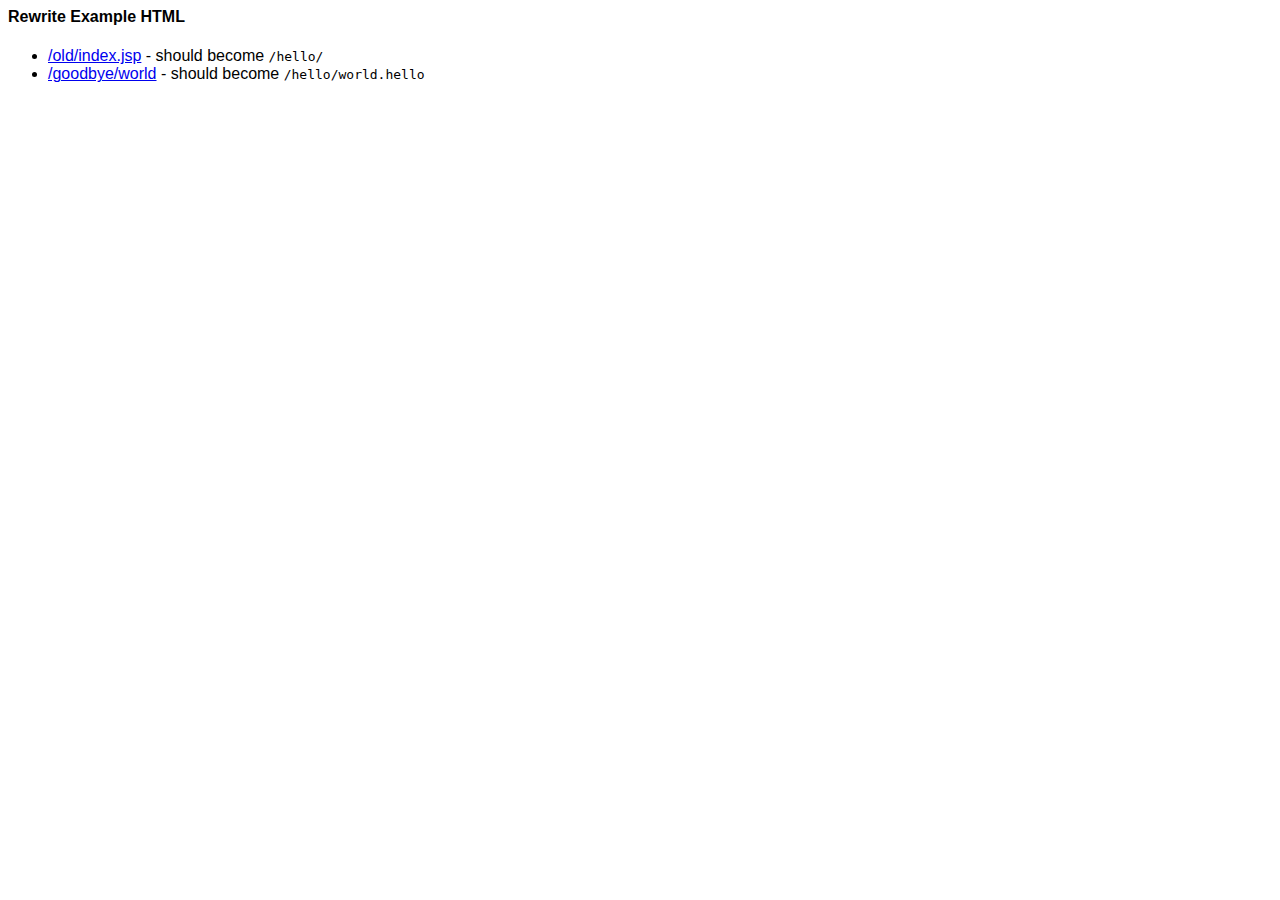
<file: rewrite-hell/webapps/ROOT/index.html>
<html>
  <head>
    <title>Rewrite Example</title>
  </head>
  <body style="font-family: sans-serif">
    <h4>Rewrite Example HTML</h4>
    <ul>
      <li><a href="/old/index.jsp">/old/index.jsp</a> -
        should become <code>/hello/</code></li>
      <li><a href="/goodbye/world">/goodbye/world</a> -
        should become <code>/hello/world.hello</code></li>
    </ul>
  </body>
</html>
</file>
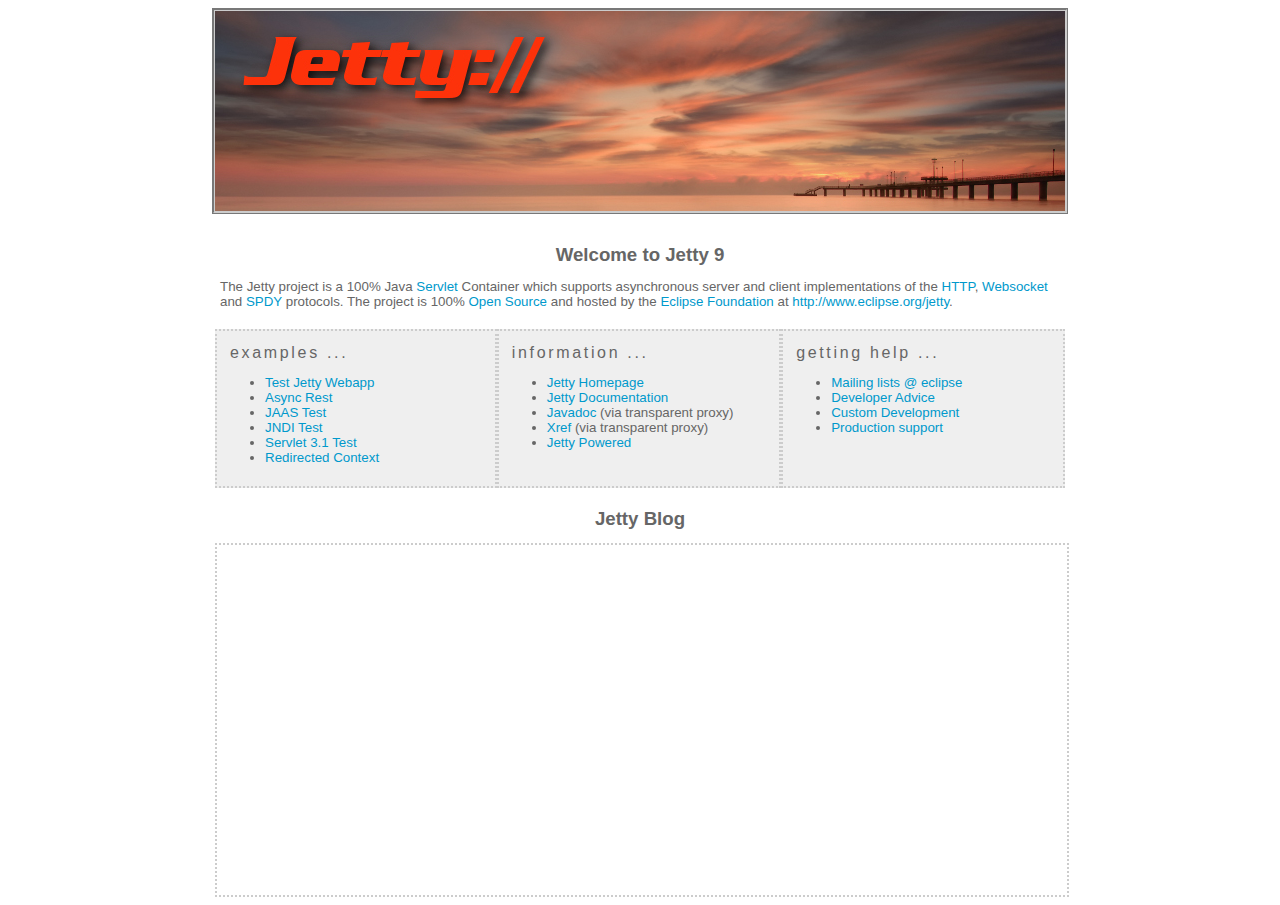
<file: jetty-dist-9.2.3/demo-base/webapps/ROOT/index.html>
<html xmlns=\ "http://www.w3.org/1999/xhtml\" xml:lang=\"en\">
<head>
<META http-equiv="Pragma" content="no-cache">
<META http-equiv="Cache-Control" content="no-cache,no-store">
<META HTTP-EQUIV="Content-Script-Type" CONTENT="text/javascript">
<title>Welcome to Jetty-9</title>
<style type="text/css" title="jetty">
@import url(jetty.css);
</style>
</head>
<body>

  <div id="header"></div>

  <div id="content">
    <h1>Welcome to Jetty 9</h1>

    <p>
      The Jetty project is a 100% Java <a
        href="http://en.wikipedia.org/wiki/Java_Servlet">Servlet</a>
      Container which supports asynchronous server and client
      implementations of the <a href="http://en.wikipedia.org/wiki/HTTP">HTTP</a>,
      <a href="http://en.wikipedia.org/wiki/WebSocket">Websocket</a> and <a
        href="http://en.wikipedia.org/wiki/SPDY">SPDY</a> protocols. The
      project is 100% <a href="http://en.wikipedia.org/wiki/Open_source">Open Source</a> and hosted by the <a href="http://www.eclipse.org">Eclipse Foundation</a> at <a href="http://www.eclipse.org/jetty/">http://www.eclipse.org/jetty</a>.
    </p>
  </div>

  <div id="links">
    <table>
      <tr>
        <td>
          <h2>examples ...</h2>
          <ul>
            <li><a href="/test/">Test Jetty Webapp</a></li>
            <li><a href="/async-rest/">Async Rest</a></li>
            <li><a href="/test-jaas/">JAAS Test</a></li>
            <li><a href="/test-jndi/">JNDI Test</a></li>
            <li><a href="/test-spec/">Servlet 3.1 Test</a></li>
            <li><a href="/oldContextPath/">Redirected Context</a></li>
          </ul>
        </td>
        <td>
          <h2>information ...</h2>
          <ul>
            <li><a href="http://www.eclipse.org/jetty/">Jetty Homepage</a></li>
            <li><a href="http://www.eclipse.org/jetty/documentation/current">Jetty Documentation</a></li>
            <li><a href="/proxy/apidocs/">Javadoc</a> (via transparent proxy)</li>
            <li><a href="/proxy/xref/">Xref</a> (via transparent proxy)</li>
            <li><a
              href="http://www.eclipse.org/jetty/powered">Jetty Powered</a></li>
          </ul>
        </td>
        <td>
          <h2>getting&nbsp;help ...</h2>
          <ul>
            <li><a href="http://www.eclipse.org/jetty/mailinglists.php">Mailing lists @ eclipse</a></li>
            <li><a href="http://www.webtide.com/advice/">Developer Advice</a></li>
            <li><a href="http://www.webtide.com/development">Custom Development</a></li>
            <li><a href="http://www.webtide.com/support">Production support</a></li>
          </ul>
        </td>
      </tr>
    </table>
  </div>

  <div id='blog'>
    <h1>Jetty Blog</h1>
    <iframe src="http://www.webtide.com/blog.jsp" />
  </div>
</body>
</html>
</file>
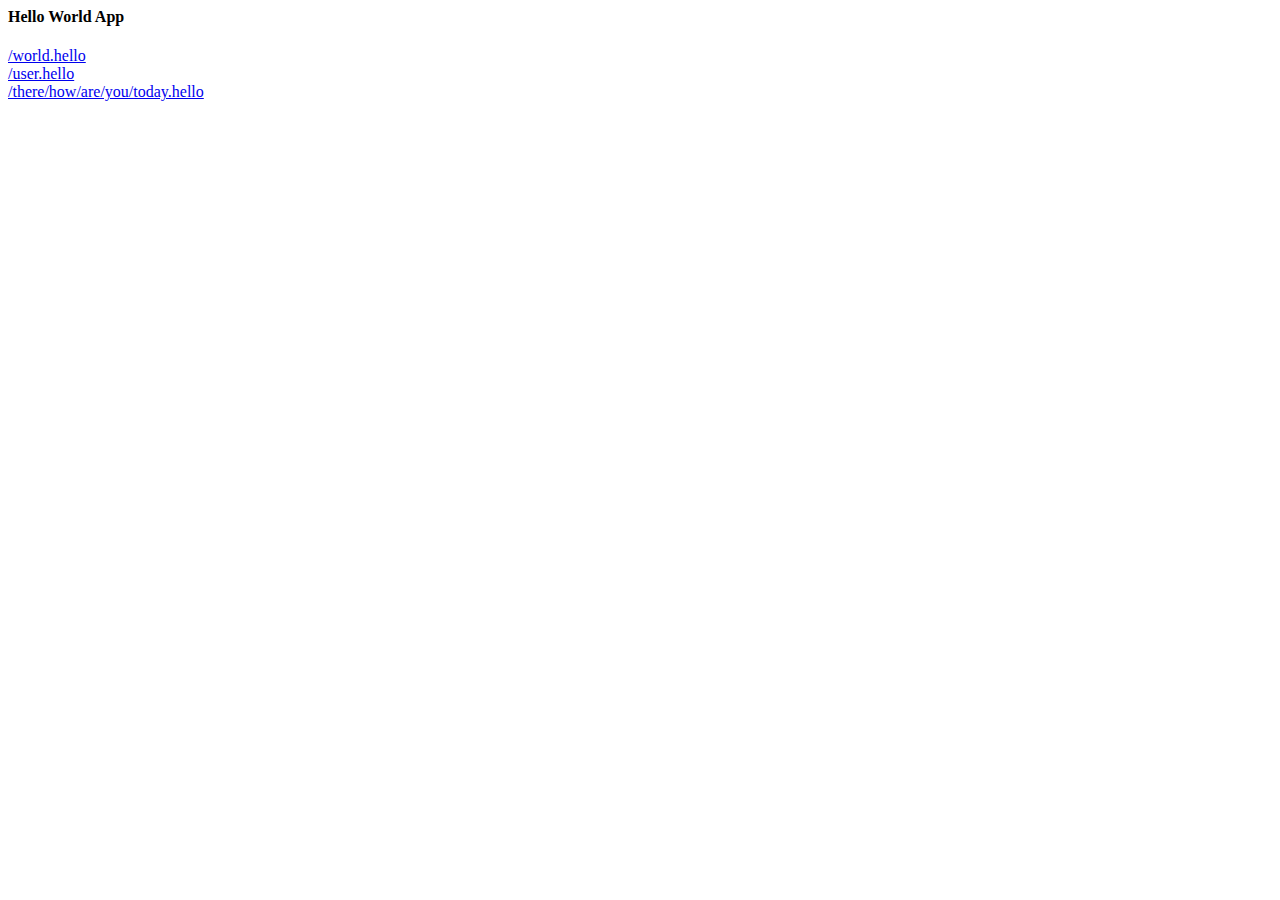
<file: plugin/helloworld-3.1/src/main/webapp/index.html>
<html>
<head><title>Hello World App</title></head>
<body>
<h4>Hello World App</h4>
<a href="world.hello">/world.hello</a><br/>
<a href="user.hello">/user.hello</a><br/>
<a href="there/how/are/you/today.hello">/there/how/are/you/today.hello</a><br/>
</body>
</html>
</file>
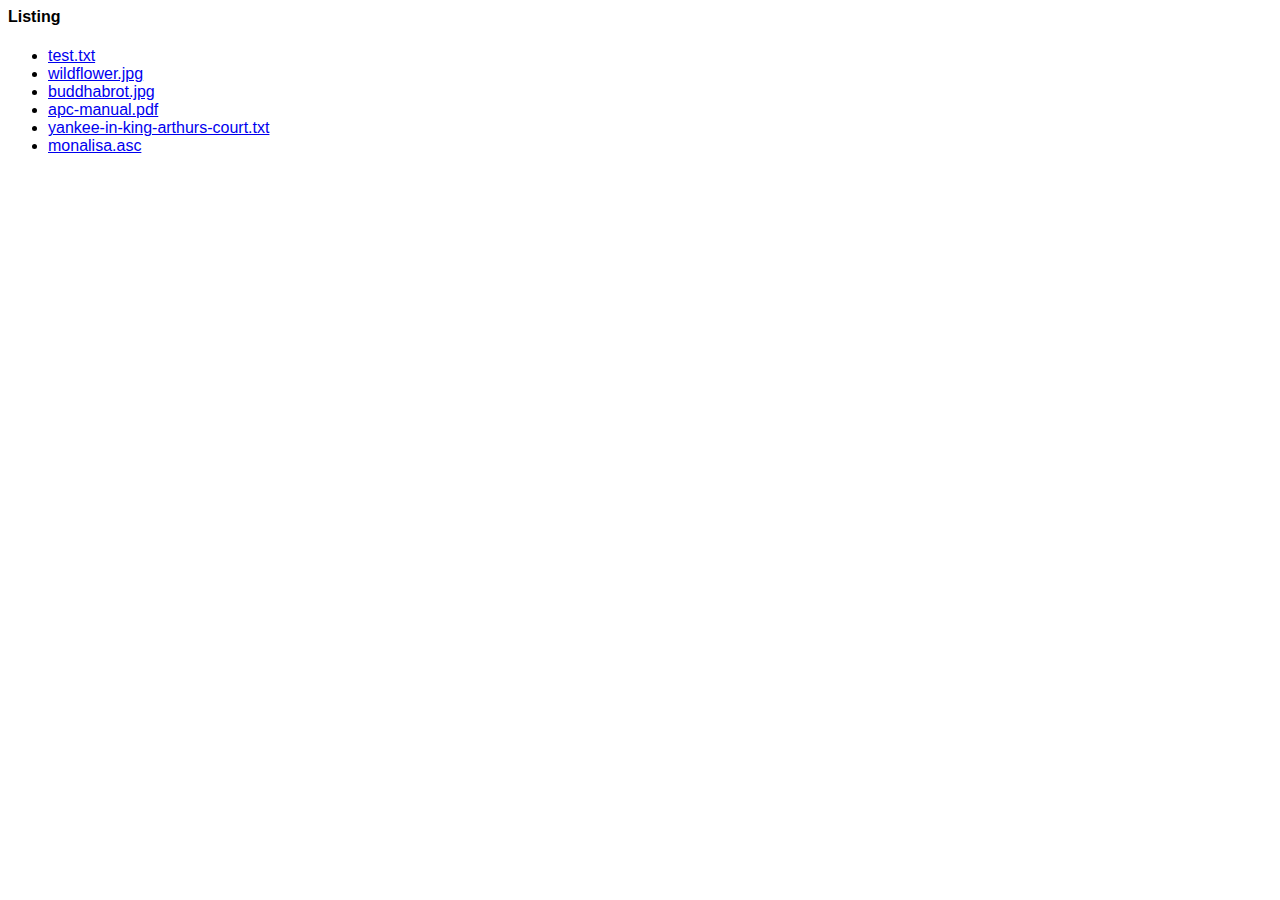
<file: projects/split-file-server/src/test/resources/dir0/index.html>
<html>
  <head>
    <title>Index of merged contents</title>
  </head>
  <body style="font-family: sans-serif">
    <h4>Listing</h4>
    <ul>
      <li><a href="test.txt">test.txt</a></li>
      <li><a href="wildflower.jpg">wildflower.jpg</a></li>
      <li><a href="buddhabrot.jpg">buddhabrot.jpg</a></li>
      <li><a href="apc-manual.pdf">apc-manual.pdf</a></li>
      <li><a href="yankee-in-king-arthurs-court.txt">yankee-in-king-arthurs-court.txt</a></li>
      <li><a href="monalisa.asc">monalisa.asc</a></li>
    </ul>
  </body>
</html>
</file>
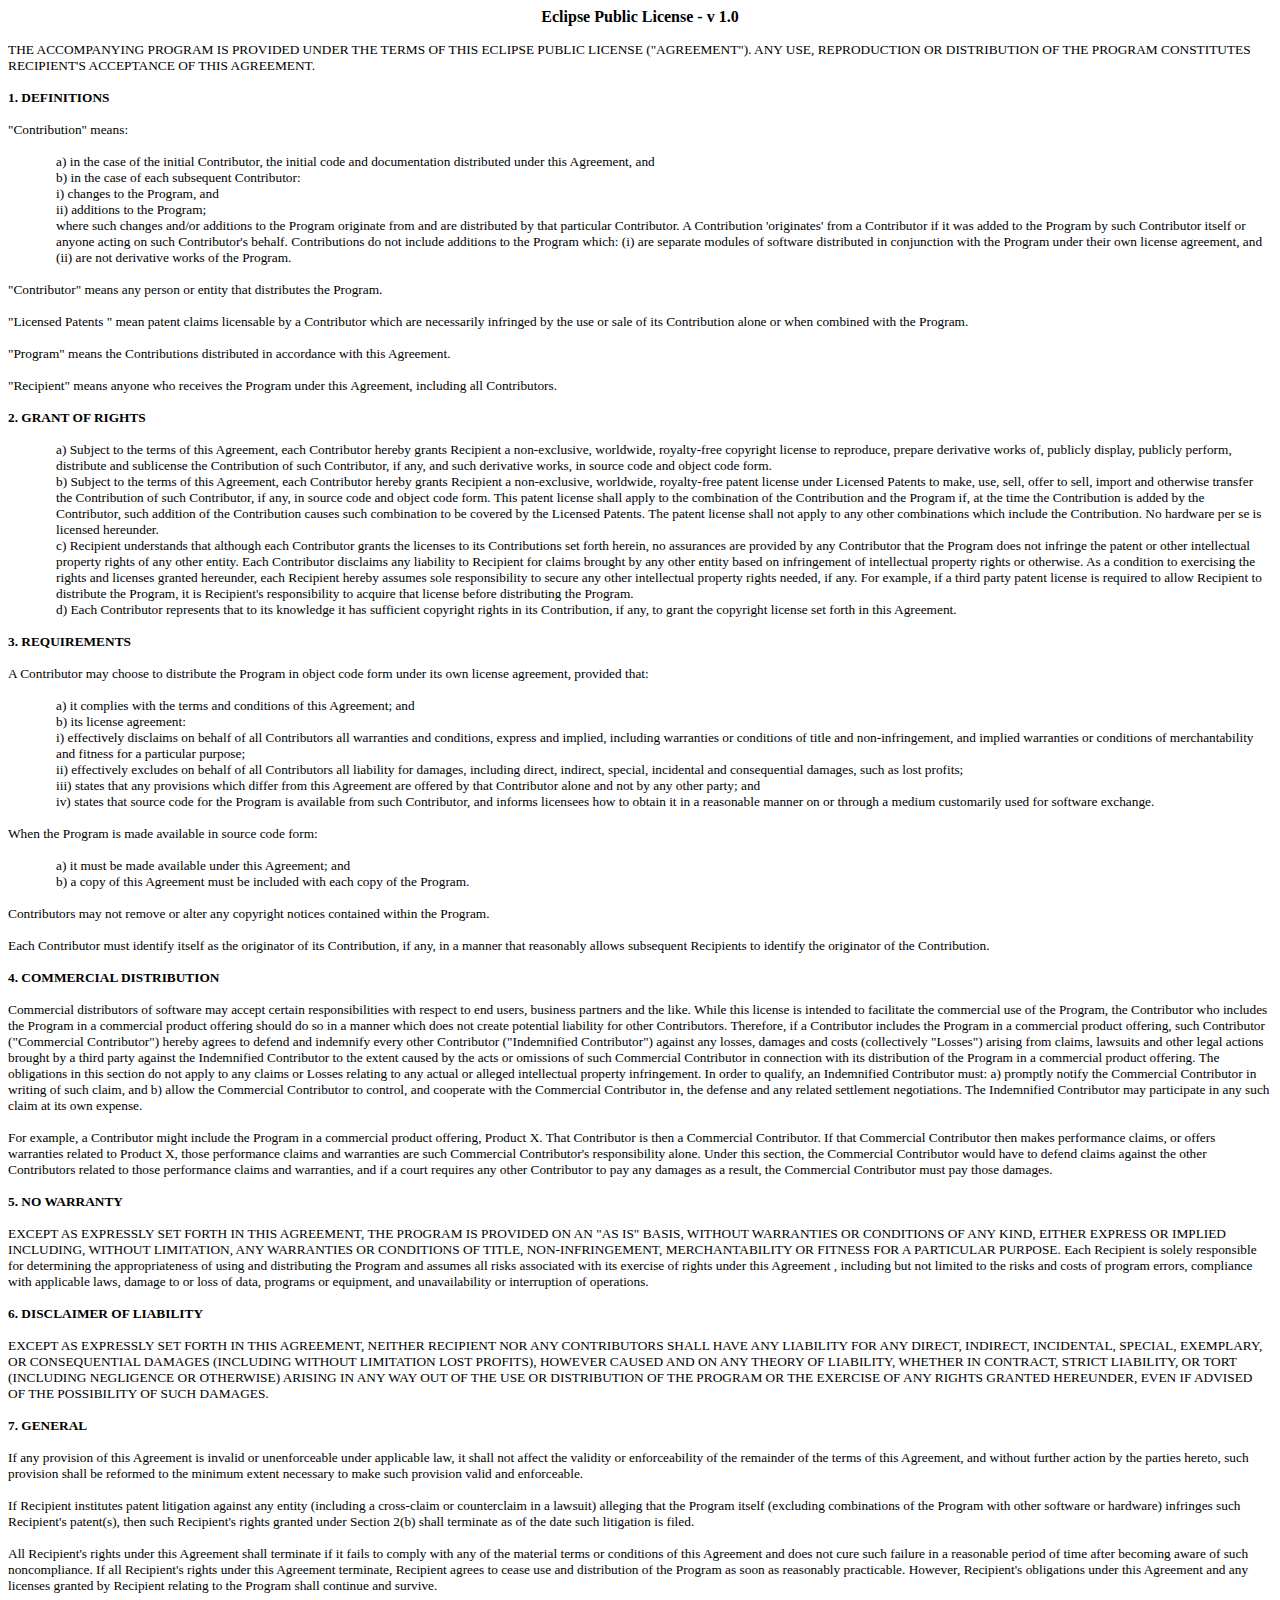
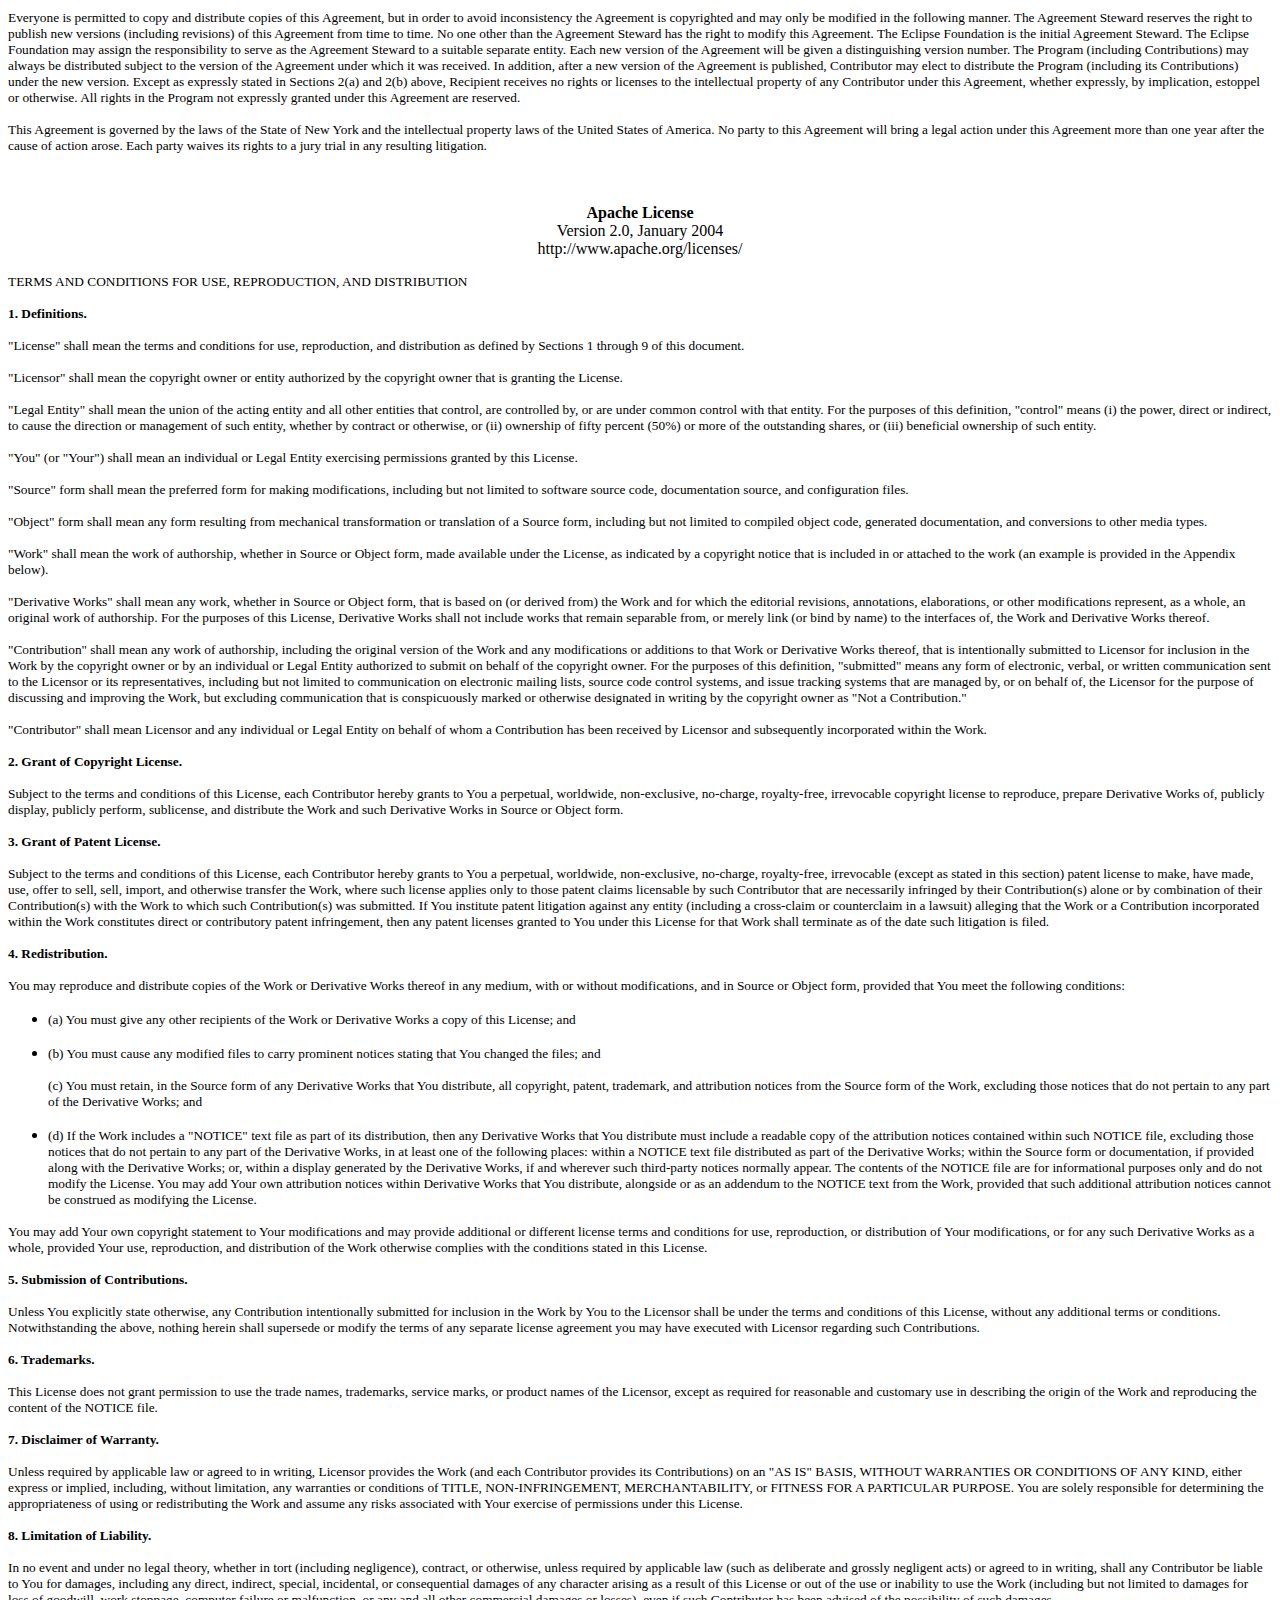
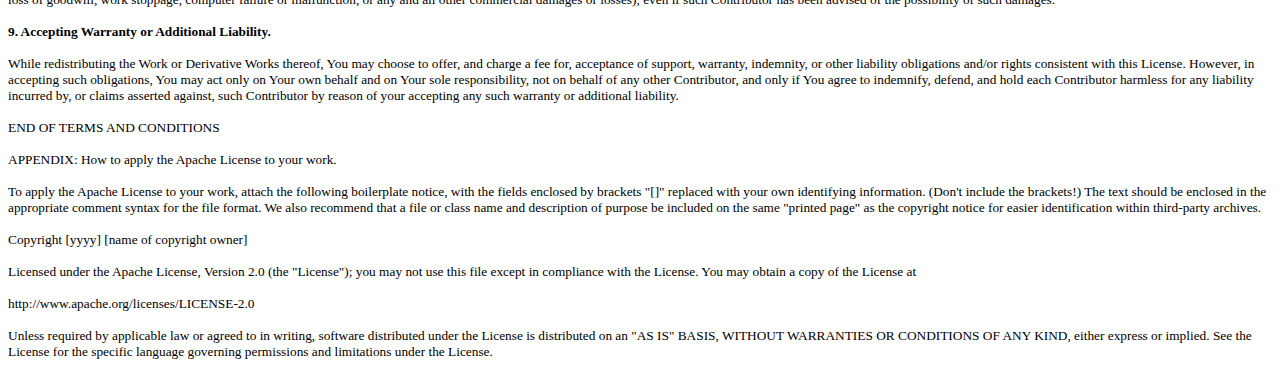
<file: jetty-dist-9.2.3/license-eplv10-aslv20.html>
<html xmlns:o="urn:schemas-microsoft-com:office:office" xmlns:w="urn:schemas-microsoft-com:office:word" xmlns="http://www.w3.org/TR/REC-html40"><head>


<meta http-equiv="Content-Type" content="text/html; charset=windows-1252">
<meta name="ProgId" content="Word.Document">
<meta name="Generator" content="Microsoft Word 9">
<meta name="Originator" content="Microsoft Word 9">
<link rel="File-List" href="http://www.eclipse.org/legal/Eclipse%20EPL%202003_11_10%20Final_files/filelist.xml">
<title>Eclipse Public License - Version 1.0 / Apache License - Version 2.0</title>
<!--[if gte mso 9]><xml>
 <o:DocumentProperties>
  <o:Revision>2</o:Revision>
  <o:TotalTime>3</o:TotalTime>
  <o:Created>2004-03-05T23:03:00Z</o:Created>
  <o:LastSaved>2004-03-05T23:03:00Z</o:LastSaved>
  <o:Pages>4</o:Pages>
  <o:Words>1626</o:Words>
  <o:Characters>9270</o:Characters>
   <o:Lines>77</o:Lines>
  <o:Paragraphs>18</o:Paragraphs>
  <o:CharactersWithSpaces>11384</o:CharactersWithSpaces>
  <o:Version>9.4402</o:Version>
 </o:DocumentProperties>
</xml><![endif]--><!--[if gte mso 9]><xml>
 <w:WordDocument>
  <w:TrackRevisions/>
 </w:WordDocument>
</xml><![endif]-->
<style>
<!--
 /* Font Definitions */
@font-face
	{font-family:Tahoma;
	panose-1:2 11 6 4 3 5 4 4 2 4;
	mso-font-charset:0;
	mso-generic-font-family:swiss;
	mso-font-pitch:variable;
	mso-font-signature:553679495 -2147483648 8 0 66047 0;}
 /* Style Definitions */
p.MsoNormal, li.MsoNormal, div.MsoNormal
	{mso-style-parent:"";
	margin:0in;
	margin-bottom:.0001pt;
	mso-pagination:widow-orphan;
	font-size:12.0pt;
	font-family:"Times New Roman";
	mso-fareast-font-family:"Times New Roman";}
p
	{margin-right:0in;
	mso-margin-top-alt:auto;
	mso-margin-bottom-alt:auto;
	margin-left:0in;
	mso-pagination:widow-orphan;
	font-size:12.0pt;
	font-family:"Times New Roman";
	mso-fareast-font-family:"Times New Roman";}
p.BalloonText, li.BalloonText, div.BalloonText
	{mso-style-name:"Balloon Text";
	margin:0in;
	margin-bottom:.0001pt;
	mso-pagination:widow-orphan;
	font-size:8.0pt;
	font-family:Tahoma;
	mso-fareast-font-family:"Times New Roman";}
@page Section1
	{size:8.5in 11.0in;
	margin:1.0in 1.25in 1.0in 1.25in;
	mso-header-margin:.5in;
	mso-footer-margin:.5in;
	mso-paper-source:0;}
div.Section1
	{page:Section1;}
-->
</style>
</head><body style="" lang="EN-US">

<div class="Section1">

<p style="text-align: center;" align="center"><b>Eclipse Public License - v 1.0</b>
</p>

<p><span style="font-size: 10pt;">THE ACCOMPANYING PROGRAM IS PROVIDED UNDER
THE TERMS OF THIS ECLIPSE PUBLIC LICENSE ("AGREEMENT"). ANY USE,
REPRODUCTION OR DISTRIBUTION OF THE PROGRAM CONSTITUTES RECIPIENT'S ACCEPTANCE
OF THIS AGREEMENT.</span> </p>

<p><b><span style="font-size: 10pt;">1. DEFINITIONS</span></b> </p>

<p><span style="font-size: 10pt;">"Contribution" means:</span> </p>

<p class="MsoNormal" style="margin-left: 0.5in;"><span style="font-size: 10pt;">a)
in the case of the initial Contributor, the initial code and documentation
distributed under this Agreement, and<br clear="left">
b) in the case of each subsequent Contributor:</span></p>

<p class="MsoNormal" style="margin-left: 0.5in;"><span style="font-size: 10pt;">i)
changes to the Program, and</span></p>

<p class="MsoNormal" style="margin-left: 0.5in;"><span style="font-size: 10pt;">ii)
additions to the Program;</span></p>

<p class="MsoNormal" style="margin-left: 0.5in;"><span style="font-size: 10pt;">where
such changes and/or additions to the Program originate from and are distributed
by that particular Contributor. A Contribution 'originates' from a Contributor
if it was added to the Program by such Contributor itself or anyone acting on
such Contributor's behalf. Contributions do not include additions to the
Program which: (i) are separate modules of software distributed in conjunction
with the Program under their own license agreement, and (ii) are not derivative
works of the Program. </span></p>

<p><span style="font-size: 10pt;">"Contributor" means any person or
entity that distributes the Program.</span> </p>

<p><span style="font-size: 10pt;">"Licensed Patents " mean patent
claims licensable by a Contributor which are necessarily infringed by the use
or sale of its Contribution alone or when combined with the Program. </span></p>

<p><span style="font-size: 10pt;">"Program" means the Contributions
distributed in accordance with this Agreement.</span> </p>

<p><span style="font-size: 10pt;">"Recipient" means anyone who
receives the Program under this Agreement, including all Contributors.</span> </p>

<p><b><span style="font-size: 10pt;">2. GRANT OF RIGHTS</span></b> </p>

<p class="MsoNormal" style="margin-left: 0.5in;"><span style="font-size: 10pt;">a)
Subject to the terms of this Agreement, each Contributor hereby grants Recipient
a non-exclusive, worldwide, royalty-free copyright license to<span style="color: red;"> </span>reproduce, prepare derivative works of, publicly
display, publicly perform, distribute and sublicense the Contribution of such
Contributor, if any, and such derivative works, in source code and object code
form.</span></p>

<p class="MsoNormal" style="margin-left: 0.5in;"><span style="font-size: 10pt;">b)
Subject to the terms of this Agreement, each Contributor hereby grants
Recipient a non-exclusive, worldwide,<span style="color: green;"> </span>royalty-free
patent license under Licensed Patents to make, use, sell, offer to sell, import
and otherwise transfer the Contribution of such Contributor, if any, in source
code and object code form. This patent license shall apply to the combination
of the Contribution and the Program if, at the time the Contribution is added
by the Contributor, such addition of the Contribution causes such combination
to be covered by the Licensed Patents. The patent license shall not apply to
any other combinations which include the Contribution. No hardware per se is
licensed hereunder. </span></p>

<p class="MsoNormal" style="margin-left: 0.5in;"><span style="font-size: 10pt;">c)
Recipient understands that although each Contributor grants the licenses to its
Contributions set forth herein, no assurances are provided by any Contributor
that the Program does not infringe the patent or other intellectual property
rights of any other entity. Each Contributor disclaims any liability to Recipient
for claims brought by any other entity based on infringement of intellectual
property rights or otherwise. As a condition to exercising the rights and
licenses granted hereunder, each Recipient hereby assumes sole responsibility
to secure any other intellectual property rights needed, if any. For example,
if a third party patent license is required to allow Recipient to distribute
the Program, it is Recipient's responsibility to acquire that license before
distributing the Program.</span></p>

<p class="MsoNormal" style="margin-left: 0.5in;"><span style="font-size: 10pt;">d)
Each Contributor represents that to its knowledge it has sufficient copyright
rights in its Contribution, if any, to grant the copyright license set forth in
this Agreement. </span></p>

<p><b><span style="font-size: 10pt;">3. REQUIREMENTS</span></b> </p>

<p><span style="font-size: 10pt;">A Contributor may choose to distribute the
Program in object code form under its own license agreement, provided that:</span>
</p>

<p class="MsoNormal" style="margin-left: 0.5in;"><span style="font-size: 10pt;">a)
it complies with the terms and conditions of this Agreement; and</span></p>

<p class="MsoNormal" style="margin-left: 0.5in;"><span style="font-size: 10pt;">b)
its license agreement:</span></p>

<p class="MsoNormal" style="margin-left: 0.5in;"><span style="font-size: 10pt;">i)
effectively disclaims on behalf of all Contributors all warranties and
conditions, express and implied, including warranties or conditions of title
and non-infringement, and implied warranties or conditions of merchantability
and fitness for a particular purpose; </span></p>

<p class="MsoNormal" style="margin-left: 0.5in;"><span style="font-size: 10pt;">ii)
effectively excludes on behalf of all Contributors all liability for damages,
including direct, indirect, special, incidental and consequential damages, such
as lost profits; </span></p>

<p class="MsoNormal" style="margin-left: 0.5in;"><span style="font-size: 10pt;">iii)
states that any provisions which differ from this Agreement are offered by that
Contributor alone and not by any other party; and</span></p>

<p class="MsoNormal" style="margin-left: 0.5in;"><span style="font-size: 10pt;">iv)
states that source code for the Program is available from such Contributor, and
informs licensees how to obtain it in a reasonable manner on or through a
medium customarily used for software exchange.<span style="color: blue;"> </span></span></p>

<p><span style="font-size: 10pt;">When the Program is made available in source
code form:</span> </p>

<p class="MsoNormal" style="margin-left: 0.5in;"><span style="font-size: 10pt;">a)
it must be made available under this Agreement; and </span></p>

<p class="MsoNormal" style="margin-left: 0.5in;"><span style="font-size: 10pt;">b) a
copy of this Agreement must be included with each copy of the Program. </span></p>

<p><span style="font-size: 10pt;">Contributors may not remove or alter any
copyright notices contained within the Program. </span></p>

<p><span style="font-size: 10pt;">Each Contributor must identify itself as the
originator of its Contribution, if any, in a manner that reasonably allows
subsequent Recipients to identify the originator of the Contribution. </span></p>

<p><b><span style="font-size: 10pt;">4. COMMERCIAL DISTRIBUTION</span></b> </p>

<p><span style="font-size: 10pt;">Commercial distributors of software may
accept certain responsibilities with respect to end users, business partners
and the like. While this license is intended to facilitate the commercial use
of the Program, the Contributor who includes the Program in a commercial
product offering should do so in a manner which does not create potential
liability for other Contributors. Therefore, if a Contributor includes the
Program in a commercial product offering, such Contributor ("Commercial
Contributor") hereby agrees to defend and indemnify every other
Contributor ("Indemnified Contributor") against any losses, damages and
costs (collectively "Losses") arising from claims, lawsuits and other
legal actions brought by a third party against the Indemnified Contributor to
the extent caused by the acts or omissions of such Commercial Contributor in
connection with its distribution of the Program in a commercial product
offering. The obligations in this section do not apply to any claims or Losses
relating to any actual or alleged intellectual property infringement. In order
to qualify, an Indemnified Contributor must: a) promptly notify the Commercial
Contributor in writing of such claim, and b) allow the Commercial Contributor
to control, and cooperate with the Commercial Contributor in, the defense and
any related settlement negotiations. The Indemnified Contributor may participate
in any such claim at its own expense.</span> </p>

<p><span style="font-size: 10pt;">For example, a Contributor might include the
Program in a commercial product offering, Product X. That Contributor is then a
Commercial Contributor. If that Commercial Contributor then makes performance
claims, or offers warranties related to Product X, those performance claims and
warranties are such Commercial Contributor's responsibility alone. Under this
section, the Commercial Contributor would have to defend claims against the
other Contributors related to those performance claims and warranties, and if a
court requires any other Contributor to pay any damages as a result, the
Commercial Contributor must pay those damages.</span> </p>

<p><b><span style="font-size: 10pt;">5. NO WARRANTY</span></b> </p>

<p><span style="font-size: 10pt;">EXCEPT AS EXPRESSLY SET FORTH IN THIS
AGREEMENT, THE PROGRAM IS PROVIDED ON AN "AS IS" BASIS, WITHOUT
WARRANTIES OR CONDITIONS OF ANY KIND, EITHER EXPRESS OR IMPLIED INCLUDING,
WITHOUT LIMITATION, ANY WARRANTIES OR CONDITIONS OF TITLE, NON-INFRINGEMENT,
MERCHANTABILITY OR FITNESS FOR A PARTICULAR PURPOSE. Each Recipient is solely
responsible for determining the appropriateness of using and distributing the
Program and assumes all risks associated with its exercise of rights under this
Agreement , including but not limited to the risks and costs of program errors,
compliance with applicable laws, damage to or loss of data, programs or
equipment, and unavailability or interruption of operations. </span></p>

<p><b><span style="font-size: 10pt;">6. DISCLAIMER OF LIABILITY</span></b> </p>

<p><span style="font-size: 10pt;">EXCEPT AS EXPRESSLY SET FORTH IN THIS
AGREEMENT, NEITHER RECIPIENT NOR ANY CONTRIBUTORS SHALL HAVE ANY LIABILITY FOR
ANY DIRECT, INDIRECT, INCIDENTAL, SPECIAL, EXEMPLARY, OR CONSEQUENTIAL DAMAGES
(INCLUDING WITHOUT LIMITATION LOST PROFITS), HOWEVER CAUSED AND ON ANY THEORY
OF LIABILITY, WHETHER IN CONTRACT, STRICT LIABILITY, OR TORT (INCLUDING
NEGLIGENCE OR OTHERWISE) ARISING IN ANY WAY OUT OF THE USE OR DISTRIBUTION OF
THE PROGRAM OR THE EXERCISE OF ANY RIGHTS GRANTED HEREUNDER, EVEN IF ADVISED OF
THE POSSIBILITY OF SUCH DAMAGES.</span> </p>

<p><b><span style="font-size: 10pt;">7. GENERAL</span></b> </p>

<p><span style="font-size: 10pt;">If any provision of this Agreement is invalid
or unenforceable under applicable law, it shall not affect the validity or
enforceability of the remainder of the terms of this Agreement, and without
further action by the parties hereto, such provision shall be reformed to the
minimum extent necessary to make such provision valid and enforceable.</span> </p>

<p><span style="font-size: 10pt;">If Recipient institutes patent litigation
against any entity (including a cross-claim or counterclaim in a lawsuit)
alleging that the Program itself (excluding combinations of the Program with
other software or hardware) infringes such Recipient's patent(s), then such
Recipient's rights granted under Section 2(b) shall terminate as of the date
such litigation is filed. </span></p>

<p><span style="font-size: 10pt;">All Recipient's rights under this Agreement
shall terminate if it fails to comply with any of the material terms or
conditions of this Agreement and does not cure such failure in a reasonable
period of time after becoming aware of such noncompliance. If all Recipient's
rights under this Agreement terminate, Recipient agrees to cease use and
distribution of the Program as soon as reasonably practicable. However,
Recipient's obligations under this Agreement and any licenses granted by
Recipient relating to the Program shall continue and survive. </span></p>

<p><span style="font-size: 10pt;">Everyone is permitted to copy and distribute
copies of this Agreement, but in order to avoid inconsistency the Agreement is
copyrighted and may only be modified in the following manner. The Agreement
Steward reserves the right to publish new versions (including revisions) of
this Agreement from time to time. No one other than the Agreement Steward has
the right to modify this Agreement. The Eclipse Foundation is the initial
Agreement Steward. The Eclipse Foundation may assign the responsibility to
serve as the Agreement Steward to a suitable separate entity. Each new version
of the Agreement will be given a distinguishing version number. The Program
(including Contributions) may always be distributed subject to the version of
the Agreement under which it was received. In addition, after a new version of
the Agreement is published, Contributor may elect to distribute the Program
(including its Contributions) under the new version. Except as expressly stated
in Sections 2(a) and 2(b) above, Recipient receives no rights or licenses to
the intellectual property of any Contributor under this Agreement, whether
expressly, by implication, estoppel or otherwise. All rights in the Program not
expressly granted under this Agreement are reserved.</span> </p>

<p><span style="font-size: 10pt;">This Agreement is governed by the laws of the
State of New York and the intellectual property laws of the United States of
America. No party to this Agreement will bring a legal action under this
Agreement more than one year after the cause of action arose. Each party waives
its rights to a jury trial in any resulting litigation.</span> </p>

<p class="MsoNormal"><!--[if !supportEmptyParas]-->&nbsp;<!--[endif]--><o:p></o:p></p>

</div>

<div class="Section2">

<p style="text-align: center;" align="center"><b>Apache License</b></br>
Version 2.0, January 2004<br/>
http://www.apache.org/licenses/<br/>
</p>
<p><span style="font-size: 10pt;">TERMS AND CONDITIONS FOR USE, REPRODUCTION, AND DISTRIBUTION</spam></p>
<p><b><span style="font-size: 10pt;">1. Definitions.</span></b> </p>
<p><span style="font-size: 10pt;">
    "License" shall mean the terms and conditions for use, reproduction,
      and distribution as defined by Sections 1 through 9 of this document.</span></p>
<p><span style="font-size: 10pt;">
      "Licensor" shall mean the copyright owner or entity authorized by
      the copyright owner that is granting the License.</span></p>
<p><span style="font-size: 10pt;">
      "Legal Entity" shall mean the union of the acting entity and all
      other entities that control, are controlled by, or are under common
      control with that entity. For the purposes of this definition,
      "control" means (i) the power, direct or indirect, to cause the
      direction or management of such entity, whether by contract or
      otherwise, or (ii) ownership of fifty percent (50%) or more of the
      outstanding shares, or (iii) beneficial ownership of such entity.</span></p>
<p><span style="font-size: 10pt;">
      "You" (or "Your") shall mean an individual or Legal Entity
      exercising permissions granted by this License.</span></p>
<p><span style="font-size: 10pt;">
      "Source" form shall mean the preferred form for making modifications,
      including but not limited to software source code, documentation
      source, and configuration files.</span></p>
<p><span style="font-size: 10pt;">
      "Object" form shall mean any form resulting from mechanical
      transformation or translation of a Source form, including but
      not limited to compiled object code, generated documentation,
      and conversions to other media types.</span></p>
<p><span style="font-size: 10pt;">
      "Work" shall mean the work of authorship, whether in Source or
      Object form, made available under the License, as indicated by a
      copyright notice that is included in or attached to the work
      (an example is provided in the Appendix below).</span></p>
<p><span style="font-size: 10pt;">
      "Derivative Works" shall mean any work, whether in Source or Object
      form, that is based on (or derived from) the Work and for which the
      editorial revisions, annotations, elaborations, or other modifications
      represent, as a whole, an original work of authorship. For the purposes
      of this License, Derivative Works shall not include works that remain
      separable from, or merely link (or bind by name) to the interfaces of,
      the Work and Derivative Works thereof.</span></p>
<p><span style="font-size: 10pt;">
      "Contribution" shall mean any work of authorship, including
      the original version of the Work and any modifications or additions
      to that Work or Derivative Works thereof, that is intentionally
      submitted to Licensor for inclusion in the Work by the copyright owner
      or by an individual or Legal Entity authorized to submit on behalf of
      the copyright owner. For the purposes of this definition, "submitted"
      means any form of electronic, verbal, or written communication sent
      to the Licensor or its representatives, including but not limited to
      communication on electronic mailing lists, source code control systems,
      and issue tracking systems that are managed by, or on behalf of, the
      Licensor for the purpose of discussing and improving the Work, but
      excluding communication that is conspicuously marked or otherwise
      designated in writing by the copyright owner as "Not a Contribution."</span></p>
<p><span style="font-size: 10pt;">
      "Contributor" shall mean Licensor and any individual or Legal Entity
      on behalf of whom a Contribution has been received by Licensor and
      subsequently incorporated within the Work.</span></p>

<p><b><span style="font-size: 10pt;">2. Grant of Copyright License.</span></b> </p>
<p><span style="font-size: 10pt;">
Subject to the terms and conditions of
      this License, each Contributor hereby grants to You a perpetual,
      worldwide, non-exclusive, no-charge, royalty-free, irrevocable
      copyright license to reproduce, prepare Derivative Works of,
      publicly display, publicly perform, sublicense, and distribute the
      Work and such Derivative Works in Source or Object form.</span></p>
      
      
         <p><b><span style="font-size: 10pt;">3. Grant of Patent License.</span></b><p>

<p><span style="font-size: 10pt;">         
         Subject to the terms and conditions of
      this License, each Contributor hereby grants to You a perpetual,
      worldwide, non-exclusive, no-charge, royalty-free, irrevocable
      (except as stated in this section) patent license to make, have made,
      use, offer to sell, sell, import, and otherwise transfer the Work,
      where such license applies only to those patent claims licensable
      by such Contributor that are necessarily infringed by their
      Contribution(s) alone or by combination of their Contribution(s)
      with the Work to which such Contribution(s) was submitted. If You
      institute patent litigation against any entity (including a
      cross-claim or counterclaim in a lawsuit) alleging that the Work
      or a Contribution incorporated within the Work constitutes direct
      or contributory patent infringement, then any patent licenses
      granted to You under this License for that Work shall terminate
      as of the date such litigation is filed.
</span></p>
<p><b><span style="font-size: 10pt;">
   4. Redistribution. 
      </span></b></p>
   
   <p><span style="font-size: 10pt;">You may reproduce and distribute copies of the
      Work or Derivative Works thereof in any medium, with or without
      modifications, and in Source or Object form, provided that You
      meet the following conditions:</span><p>
<ul>
<li><span style="font-size: 10pt;">
      (a) You must give any other recipients of the Work or
          Derivative Works a copy of this License; and</span><p>
</li>
<li><span style="font-size: 10pt;">
      (b) You must cause any modified files to carry prominent notices
          stating that You changed the files; and</span><p>
</li>
</li><span style="font-size: 10pt;">
      (c) You must retain, in the Source form of any Derivative Works
          that You distribute, all copyright, patent, trademark, and
          attribution notices from the Source form of the Work,
          excluding those notices that do not pertain to any part of
          the Derivative Works; and</span><p>
</li>
<li><span style="font-size: 10pt;">
      (d) If the Work includes a "NOTICE" text file as part of its
          distribution, then any Derivative Works that You distribute must
          include a readable copy of the attribution notices contained
          within such NOTICE file, excluding those notices that do not
          pertain to any part of the Derivative Works, in at least one
          of the following places: within a NOTICE text file distributed
          as part of the Derivative Works; within the Source form or
          documentation, if provided along with the Derivative Works; or,
          within a display generated by the Derivative Works, if and
          wherever such third-party notices normally appear. The contents
          of the NOTICE file are for informational purposes only and
          do not modify the License. You may add Your own attribution
          notices within Derivative Works that You distribute, alongside
          or as an addendum to the NOTICE text from the Work, provided
          that such additional attribution notices cannot be construed
          as modifying the License.</span><p>
</li>
</ul>
</span></p>

<p><span style="font-size: 10pt;">
      You may add Your own copyright statement to Your modifications and
      may provide additional or different license terms and conditions
      for use, reproduction, or distribution of Your modifications, or
      for any such Derivative Works as a whole, provided Your use,
      reproduction, and distribution of the Work otherwise complies with
      the conditions stated in this License.
</span></p>
<p><b><span style="font-size: 10pt;">
   5. Submission of Contributions. 
      </span></b></p>
   
   <p><span style="font-size: 10pt;">Unless You explicitly state otherwise,
      any Contribution intentionally submitted for inclusion in the Work
      by You to the Licensor shall be under the terms and conditions of
      this License, without any additional terms or conditions.
      Notwithstanding the above, nothing herein shall supersede or modify
      the terms of any separate license agreement you may have executed
      with Licensor regarding such Contributions.
</span></p>
<p><b><span style="font-size: 10pt;">
   6. Trademarks. 
      </span></b></p>
   
   <p><span style="font-size: 10pt;">This License does not grant permission to use the trade
      names, trademarks, service marks, or product names of the Licensor,
      except as required for reasonable and customary use in describing the
      origin of the Work and reproducing the content of the NOTICE file.
</span></p>
<p><b><span style="font-size: 10pt;">
   7. Disclaimer of Warranty. 
      </span></b></p>
   
   <p><span style="font-size: 10pt;">Unless required by applicable law or
      agreed to in writing, Licensor provides the Work (and each
      Contributor provides its Contributions) on an "AS IS" BASIS,
      WITHOUT WARRANTIES OR CONDITIONS OF ANY KIND, either express or
      implied, including, without limitation, any warranties or conditions
      of TITLE, NON-INFRINGEMENT, MERCHANTABILITY, or FITNESS FOR A
      PARTICULAR PURPOSE. You are solely responsible for determining the
      appropriateness of using or redistributing the Work and assume any
      risks associated with Your exercise of permissions under this License.
</span></p>
<p><b><span style="font-size: 10pt;">
   8. Limitation of Liability. 
      </span></b></p>
   
   <p><span style="font-size: 10pt;">In no event and under no legal theory,
      whether in tort (including negligence), contract, or otherwise,
      unless required by applicable law (such as deliberate and grossly
      negligent acts) or agreed to in writing, shall any Contributor be
      liable to You for damages, including any direct, indirect, special,
      incidental, or consequential damages of any character arising as a
      result of this License or out of the use or inability to use the
      Work (including but not limited to damages for loss of goodwill,
      work stoppage, computer failure or malfunction, or any and all
      other commercial damages or losses), even if such Contributor
      has been advised of the possibility of such damages.
</span></p>
<p><b><span style="font-size: 10pt;">
   9. Accepting Warranty or Additional Liability. 
   </span></b></p>
   <p><span style="font-size: 10pt;">While redistributing
      the Work or Derivative Works thereof, You may choose to offer,
      and charge a fee for, acceptance of support, warranty, indemnity,
      or other liability obligations and/or rights consistent with this
      License. However, in accepting such obligations, You may act only
      on Your own behalf and on Your sole responsibility, not on behalf
      of any other Contributor, and only if You agree to indemnify,
      defend, and hold each Contributor harmless for any liability
      incurred by, or claims asserted against, such Contributor by reason
      of your accepting any such warranty or additional liability.
</span></p>

<p><span style="font-size: 10pt;">
   END OF TERMS AND CONDITIONS
</span></p>

<p><span style="font-size: 10pt;">
   APPENDIX: How to apply the Apache License to your work.
</span></p>

<p><span style="font-size: 10pt;">
      To apply the Apache License to your work, attach the following
      boilerplate notice, with the fields enclosed by brackets "[]"
      replaced with your own identifying information. (Don't include
      the brackets!)  The text should be enclosed in the appropriate
      comment syntax for the file format. We also recommend that a
      file or class name and description of purpose be included on the
      same "printed page" as the copyright notice for easier
      identification within third-party archives.
</span></p>

<p><span style="font-size: 10pt;">
   Copyright [yyyy] [name of copyright owner]
</span></p>

<p><span style="font-size: 10pt;">
   Licensed under the Apache License, Version 2.0 (the "License");
   you may not use this file except in compliance with the License.
   You may obtain a copy of the License at
</span></p>

<p><span style="font-size: 10pt;">
       http://www.apache.org/licenses/LICENSE-2.0
</span></p>

<p><span style="font-size: 10pt;">
   Unless required by applicable law or agreed to in writing, software
   distributed under the License is distributed on an "AS IS" BASIS,
   WITHOUT WARRANTIES OR CONDITIONS OF ANY KIND, either express or implied.
   See the License for the specific language governing permissions and
   limitations under the License.
</span></p>

</div>
</body></html>
</file>
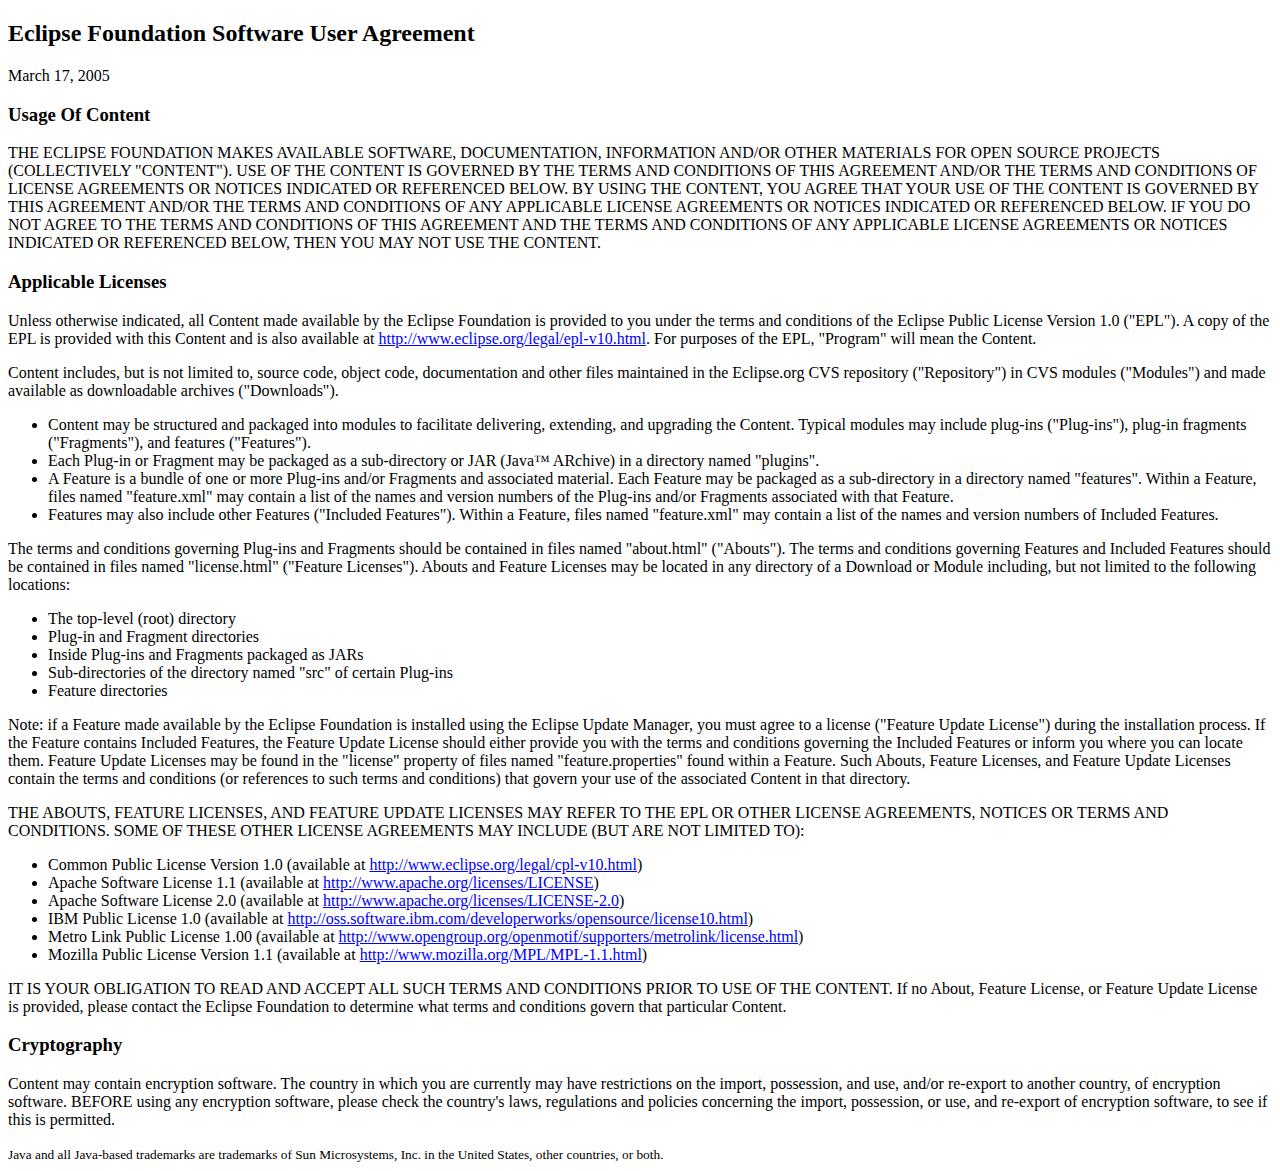
<file: jetty-dist-9.2.3/notice.html>
<!DOCTYPE HTML PUBLIC "-//W3C//DTD HTML 4.0//EN">
<html><head>


<meta http-equiv="Content-Type" content="text/html; charset=ISO-8859-1">
<title>Eclipse.org Software User Agreement</title>
</head><body lang="EN-US" link="blue" vlink="purple">
<h2>Eclipse Foundation Software User Agreement</h2>
<p>March 17, 2005</p>

<h3>Usage Of Content</h3>

<p>THE ECLIPSE FOUNDATION MAKES AVAILABLE SOFTWARE, DOCUMENTATION, INFORMATION AND/OR OTHER MATERIALS FOR OPEN SOURCE PROJECTS
   (COLLECTIVELY "CONTENT").  USE OF THE CONTENT IS GOVERNED BY THE TERMS AND CONDITIONS OF THIS AGREEMENT AND/OR THE TERMS AND
   CONDITIONS OF LICENSE AGREEMENTS OR NOTICES INDICATED OR REFERENCED BELOW.  BY USING THE CONTENT, YOU AGREE THAT YOUR USE
   OF THE CONTENT IS GOVERNED BY THIS AGREEMENT AND/OR THE TERMS AND CONDITIONS OF ANY APPLICABLE LICENSE AGREEMENTS OR
   NOTICES INDICATED OR REFERENCED BELOW.  IF YOU DO NOT AGREE TO THE TERMS AND CONDITIONS OF THIS AGREEMENT AND THE TERMS AND
   CONDITIONS OF ANY APPLICABLE LICENSE AGREEMENTS OR NOTICES INDICATED OR REFERENCED BELOW, THEN YOU MAY NOT USE THE CONTENT.</p>
   
<h3>Applicable Licenses</h3>   
   
<p>Unless otherwise indicated, all Content made available by the
Eclipse Foundation is provided to you under the terms and conditions of
the Eclipse Public License Version 1.0 ("EPL"). A copy of the EPL is
provided with this Content and is also available at <a href="http://www.eclipse.org/legal/epl-v10.html">http://www.eclipse.org/legal/epl-v10.html</a>.
   For purposes of the EPL, "Program" will mean the Content.</p>

<p>Content includes, but is not limited to, source code, object code,
documentation and other files maintained in the Eclipse.org CVS
repository ("Repository") in CVS modules ("Modules") and made available
as downloadable archives ("Downloads").</p>
   
<ul>
	<li>Content may be structured and packaged into modules to
facilitate delivering, extending, and upgrading the Content. Typical
modules may include plug-ins ("Plug-ins"), plug-in fragments
("Fragments"), and features ("Features").</li>
	<li>Each Plug-in or Fragment may be packaged as a sub-directory or JAR (Java&#8482; ARchive) in a directory named "plugins".</li>
	<li>A
Feature is a bundle of one or more Plug-ins and/or Fragments and
associated material. Each Feature may be packaged as a sub-directory in
a directory named "features". Within a Feature, files named
"feature.xml" may contain a list of the names and version numbers of
the Plug-ins and/or Fragments associated with that Feature.</li>
	<li>Features
may also include other Features ("Included Features"). Within a
Feature, files named "feature.xml" may contain a list of the names and
version numbers of Included Features.</li>
</ul>   
 
<p>The terms and conditions governing Plug-ins and Fragments should be
contained in files named "about.html" ("Abouts"). The terms and
conditions governing Features and
Included Features should be contained in files named "license.html"
("Feature Licenses"). Abouts and Feature Licenses may be located in any
directory of a Download or Module
including, but not limited to the following locations:</p>

<ul>
	<li>The top-level (root) directory</li>
	<li>Plug-in and Fragment directories</li>
	<li>Inside Plug-ins and Fragments packaged as JARs</li>
	<li>Sub-directories of the directory named "src" of certain Plug-ins</li>
	<li>Feature directories</li>
</ul>
		
<p>Note: if a Feature made available by the Eclipse Foundation is
installed using the Eclipse Update Manager, you must agree to a license
("Feature Update License") during the
installation process. If the Feature contains Included Features, the
Feature Update License should either provide you with the terms and
conditions governing the Included Features or
inform you where you can locate them. Feature Update Licenses may be
found in the "license" property of files named "feature.properties"
found within a Feature.
Such Abouts, Feature Licenses, and Feature Update Licenses contain the
terms and conditions (or references to such terms and conditions) that
govern your use of the associated Content in
that directory.</p>

<p>THE ABOUTS, FEATURE LICENSES, AND FEATURE UPDATE LICENSES MAY REFER
TO THE EPL OR OTHER LICENSE AGREEMENTS, NOTICES OR TERMS AND
CONDITIONS. SOME OF THESE
OTHER LICENSE AGREEMENTS MAY INCLUDE (BUT ARE NOT LIMITED TO):</p>

<ul>
	<li>Common Public License Version 1.0 (available at <a href="http://www.eclipse.org/legal/cpl-v10.html">http://www.eclipse.org/legal/cpl-v10.html</a>)</li>
	<li>Apache Software License 1.1 (available at <a href="http://www.apache.org/licenses/LICENSE">http://www.apache.org/licenses/LICENSE</a>)</li>
	<li>Apache Software License 2.0 (available at <a href="http://www.apache.org/licenses/LICENSE-2.0">http://www.apache.org/licenses/LICENSE-2.0</a>)</li>
	<li>IBM Public License 1.0 (available at <a href="http://oss.software.ibm.com/developerworks/opensource/license10.html">http://oss.software.ibm.com/developerworks/opensource/license10.html</a>)</li>	
	<li>Metro Link Public License 1.00 (available at <a href="http://www.opengroup.org/openmotif/supporters/metrolink/license.html">http://www.opengroup.org/openmotif/supporters/metrolink/license.html</a>)</li>
	<li>Mozilla Public License Version 1.1 (available at <a href="http://www.mozilla.org/MPL/MPL-1.1.html">http://www.mozilla.org/MPL/MPL-1.1.html</a>)</li>
</ul>

<p>IT IS YOUR OBLIGATION TO READ AND ACCEPT ALL SUCH TERMS AND
CONDITIONS PRIOR TO USE OF THE CONTENT. If no About, Feature License,
or Feature Update License is provided, please
contact the Eclipse Foundation to determine what terms and conditions
govern that particular Content.</p>

<h3>Cryptography</h3>

<p>Content may contain encryption software. The country in which you
are currently may have restrictions on the import, possession, and use,
and/or re-export to another country, of encryption software. BEFORE
using any encryption software, please check the country's laws,
regulations and policies concerning the import, possession, or use, and
re-export of encryption software, to see if this is permitted.</p>
   
<small>Java and all Java-based trademarks are trademarks of Sun Microsystems, Inc. in the United States, other countries, or both.</small>   
</body></html>
</file>
